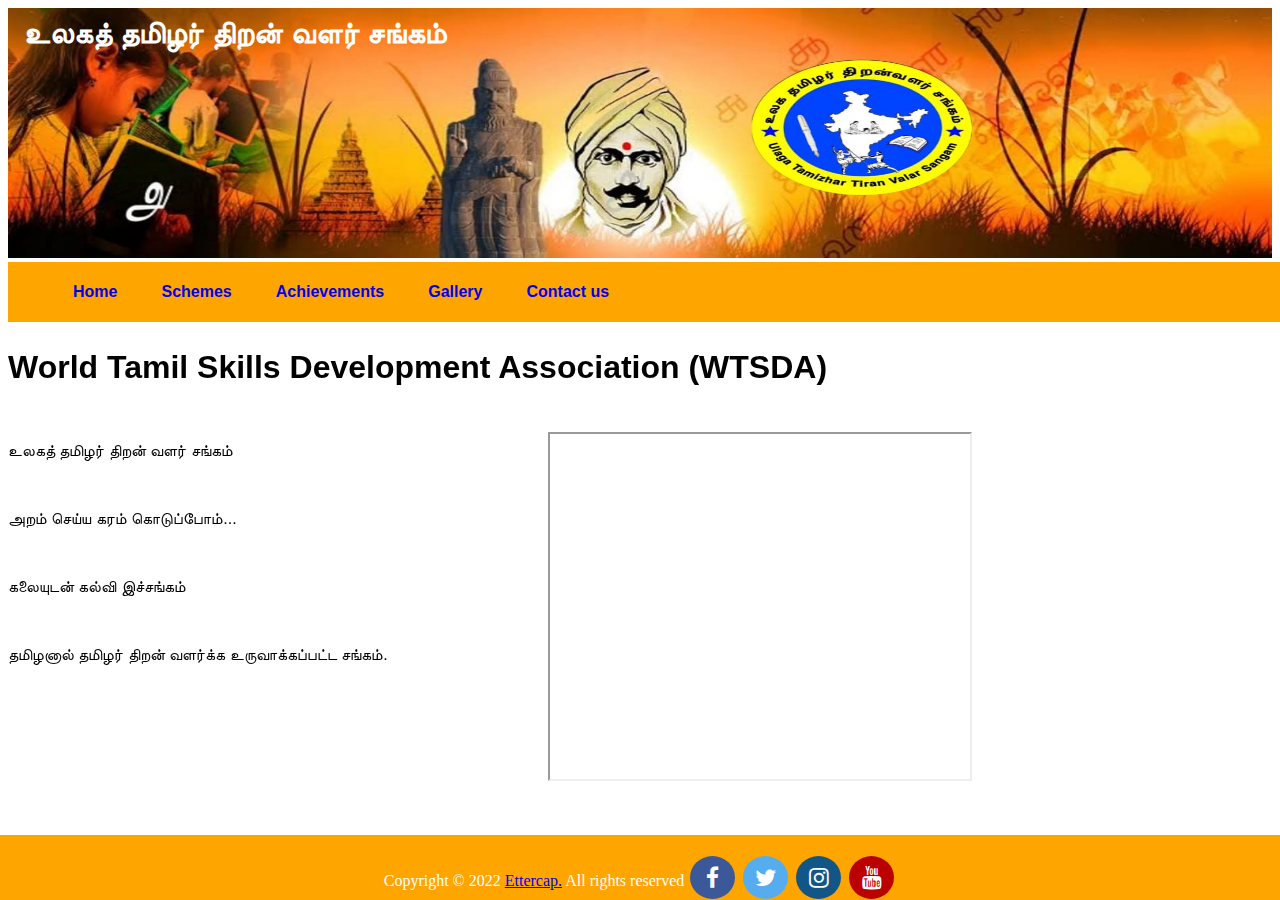
<file: index.html>
<!DOCTYPE html>
<html>

<head>
    <link rel="stylesheet" href="https://cdnjs.cloudflare.com/ajax/libs/font-awesome/4.7.0/css/font-awesome.min.css">
    <link rel="stylesheet" href="./styles.css" />
</head>

<body>
    <div>
        <div id="header">
            <div class="header-bg">
                <img src="./images/header-bg.jpeg" alt="Snow" style="width:100%;height: 250px;">
                <div class="top-left">உலகத் தமிழர் திறன் வளர் சங்கம்</div>
            </div>
            <div id="header-nav">
                <ul id="header-nav-li">
                    <li><a href="./index.html">Home</a></li>
                    <li><a href="./schemes.html">Schemes</a></li>
                    <li> <a href="./achievements.html">Achievements</a></li>
                    <li><a href="./gallery.html">Gallery</a></li>
                    <li><a href="./contact.html">Contact us</a></li>
                </ul>
            </div>
        </div>
        <div id="content">
            <h1 class="heading"> World Tamil Skills Development Association (WTSDA)</h1><br>
            <p>உலகத் தமிழர் திறன் வளர் சங்கம்</p><br>
            <p>அறம் செய்ய கரம் கொடுப்போம்...</p><br>
            <p>கலையுடன் கல்வி இச்சங்கம்</p><br>
            <p>தமிழனால் தமிழர் திறன் வளர்க்க உருவாக்கப்பட்ட சங்கம்.</p>
        </div>
        <iframe  src="https://www.youtube.com/embed/2beIrbLN5vg">
        </iframe>
        
        <div id="footer">
            <div id="footer-content">
                <p><span id="copyright_text">Copyright © 2022 <a href="#"> Ettercap.</a> All
                        rights reserved</span><span id="social-media"> <a
                            href="https://www.facebook.com/111729478102577/photos/a.111731024769089/111731031435755/?type=3&app=fbl"
                            class="fa fa-facebook"></a>
                        <a href="https://twitter.com/SachinLokesh18?t=3-TZdsz0F8hwjGAvzbLo8A&s=09"
                            class="fa fa-twitter"></a>
                        <a href="https://instagram.com/sachin.lokesh?utm_medium=copy_link" class="fa fa-instagram"></a>
                        <a href="https://www.youtube.com/channel/UCOl0rO5Oi0B74DV1X5nX9sA"
                            class="fa fa-youtube"></a></span></p>
            </div>
        </div>
    </div>

</body>

</html>
</file>
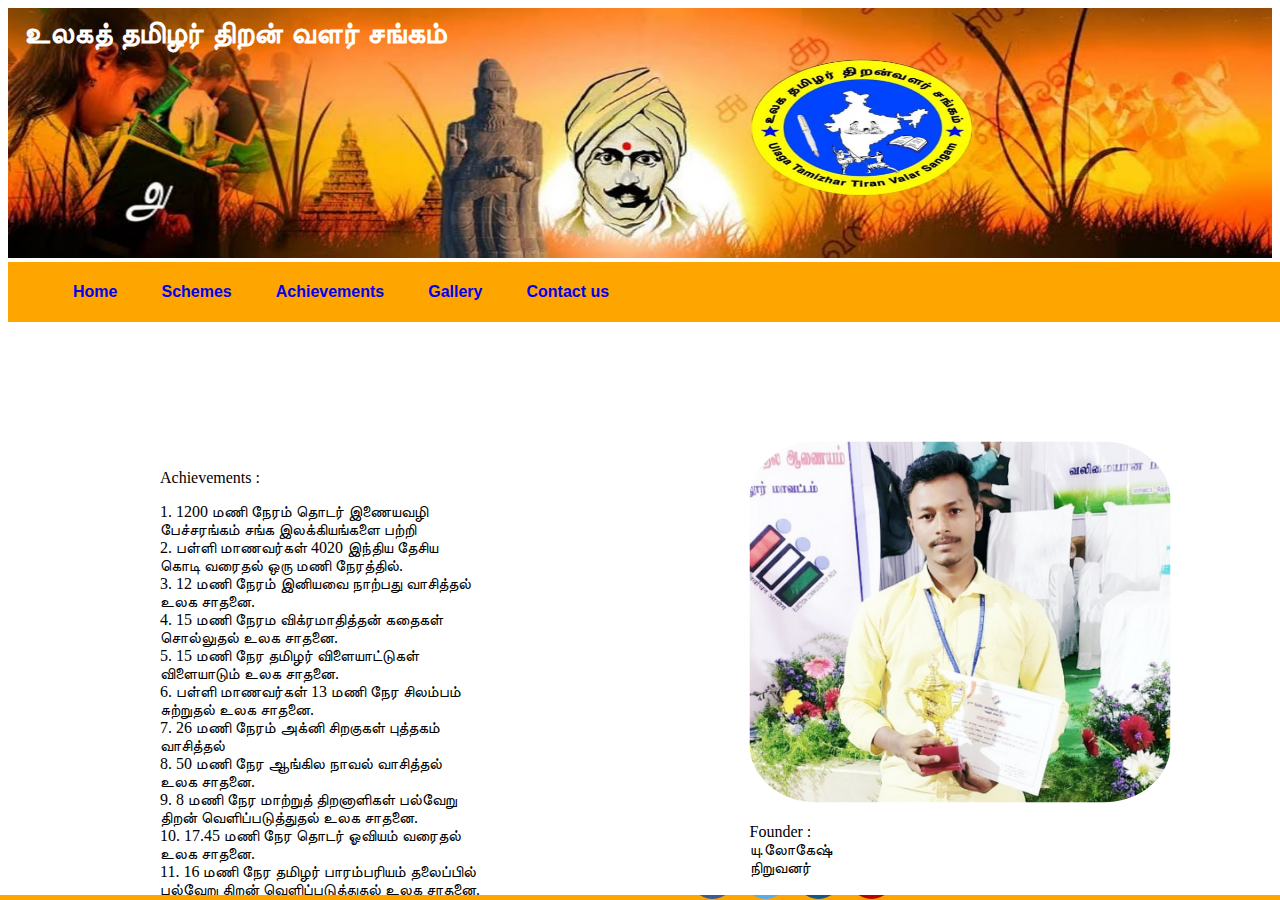
<file: achievements.html>
<!DOCTYPE html>
<html>

<head>
    <link rel="stylesheet" href="https://cdnjs.cloudflare.com/ajax/libs/font-awesome/4.7.0/css/font-awesome.min.css">
    <link rel="stylesheet" href="./styles.css" />
</head>

<body>
    <div>
        <div id="header">
            <div class="header-bg">
                <img src="./images/header-bg.jpeg" alt="Snow" style="width:100%;height: 250px;">
                <div class="top-left">உலகத் தமிழர் திறன் வளர் சங்கம்</div>
            </div>
            <div id="header-nav">
                <ul id="header-nav-li">
                    <li><a href="./index.html">Home</a></li>
                    <li><a href="./schemes.html">Schemes</a></li>
                    <li> <a href="./achievements.html">Achievements</a></li>
                    <li><a href="./gallery.html">Gallery</a></li>
                    <li><a href="./contact.html">Contact us</a></li>
                </ul>
            </div>
        </div>
        <div id="content">
            <div class="split left">
                <div class="centered achievements">
                    <p>Achievements :
                    <p> 1. 1200 மணி நேரம் தொடர் இணையவழி பேச்சரங்கம் சங்க இலக்கியங்களை பற்றி<br> 2. பள்ளி மாணவர்கள் 4020
                        இந்திய தேசிய கொடி வரைதல் ஒரு மணி நேரத்தில்.<br> 3. 12 மணி நேரம் இனியவை நாற்பது வாசித்தல் உலக
                        சாதனை.<br> 4. 15 மணி நேரம விக்ரமாதித்தன் கதைகள்
                        சொல்லுதல் உலக சாதனை.<br> 5. 15 மணி நேர தமிழர் விளையாட்டுகள் விளையாடும் உலக சாதனை.<br> 6. பள்ளி
                        மாணவர்கள் 13 மணி நேர சிலம்பம் சுற்றுதல் உலக சாதனை.<br> 7. 26 மணி நேரம் அக்னி சிறகுகள் புத்தகம்
                        வாசித்தல்<br> 8. 50 மணி நேர ஆங்கில நாவல்
                        வாசித்தல் உலக சாதனை.
                        <br> 9. 8 மணி நேர மாற்றுத் திறனாளிகள் பல்வேறு திறன் வெளிப்படுத்துதல் உலக சாதனை.<br> 10. 17.45
                        மணி நேர தொடர் ஓவியம் வரைதல் உலக சாதனை.<br> 11. 16 மணி நேர தமிழர் பாரம்பரியம் தலைப்பில் பல்வேறு
                        திறன் வெளிப்படுத்துதல் உலக சாதனை.<br> 12.
                        100 நாட்கள் முதல் 100 குரளிள் 100 க்கும் மேற்பட்ட மழலைகள் "தினம் ஒரு குறள்" என்று நடத்தபட்ட உலக
                        சாதனை‌.3,300 காணொளிகள் அதாவது 3,300 திருக்குறளும் அதன் பொருளும் சேரப்பட்டது.<br> 13. 26 மணி நேர
                        விவேகானந்தர் பிறந்த நாளை முன்னிட்டு நடத்தப்பட்ட
                        பல்வேறு திறன் வெளிப்படுத்துதல் உலக சாதனை.
                        <br> 14. 12 மணி நேரம் வாசகம் உரைத்தல் உலக சாதனை.<br> 15. 15 மணி நேர சேக்ஸ்பியர் கதைகள்
                        வாசித்தல்.<br>
                    </p>
                </div>
            </div>

            <div class="split right">
                <div class="centered achievements">
                    <div class="aside1">
                        <img src="./images/founder.jpeg" style="height: 361px;
                          width: 421px;border-radius: 16%;">
                    </div>
                    <p>
                        Founder : <br>
                        யு.லோகேஷ் <br>
                        நிறுவனர் <br>
                        <br> இளம் கவிஞர், எழுத்தாளர் பல்வேறு உலக சாதனைகள் மற்றும்
                        <br> பல்வேறு திறன்களிள் சிறந்த ஆளுமை.<br>
                        ஆர்.ஜே. மூ.ஷரின் தாஜ் <br>
                        செயலாளர் <br>பேச்சாளர் , கவிஞர் உலக சாதனையாளர் மற்றும் ஆகச்சிறந்த ஆளுமை.<br>
                        கோவை.தேவிபிரியா <br>
                        கௌரவ ஆலோசகர் <br>ஆசிரியர், பேச்சாளர், தொகுப்பாளினி, மாபெரும் ஆளுமை<br>
                        துரை.தேவேந்திரன்
                        <br>
                        தலைமை நிர்வாக அதிகாரி <br>பேச்சாளர் மற்றும் ஆகச்சிறந்த ஆளுமை.<br>
                        மஞ்சு.பா, யசோதா.D, பிரேமா , மற்றும் பல ஆளுமைகள். <br>
                        மாவட்ட ஒருங்கிணைப்பாளர்கள் <br>
                    </p>
                   
                </div>
            </div>
        </div>
        <div id="footer">
            <div id="footer-content">
                <p><span id="copyright_text">Copyright © 2022 <a href="#"> Ettercap.</a> All
                        rights reserved</span><span id="social-media"> <a
                            href="https://www.facebook.com/111729478102577/photos/a.111731024769089/111731031435755/?type=3&app=fbl"
                            class="fa fa-facebook"></a>
                        <a href="https://twitter.com/SachinLokesh18?t=3-TZdsz0F8hwjGAvzbLo8A&s=09"
                            class="fa fa-twitter"></a>
                        <a href="https://instagram.com/sachin.lokesh?utm_medium=copy_link" class="fa fa-instagram"></a>
                        <a href="https://www.youtube.com/channel/UCOl0rO5Oi0B74DV1X5nX9sA"
                            class="fa fa-youtube"></a></span></p>
            </div>
        </div>
    </div>

</body>

</html>
</file>
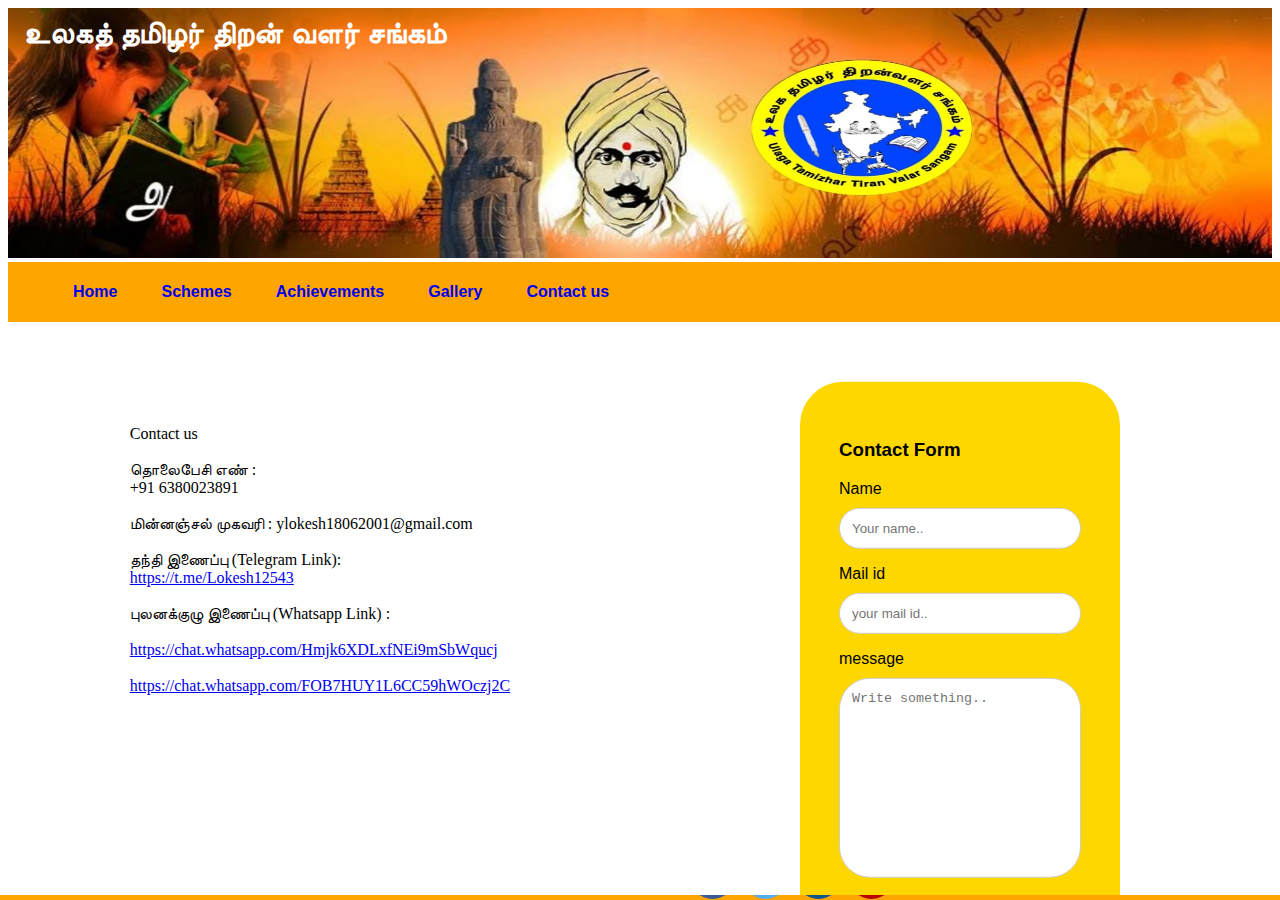
<file: contact.html>
<!DOCTYPE html>
<html>

<head>
    <link rel="stylesheet" href="https://cdnjs.cloudflare.com/ajax/libs/font-awesome/4.7.0/css/font-awesome.min.css">
    <link rel="stylesheet" href="./styles.css" />
</head>

<body>
    <div>
        <div id="header">
            <div class="header-bg">
                <img src="./images/header-bg.jpeg" alt="Snow" style="width:100%;height: 250px;">
                <div class="top-left">உலகத் தமிழர் திறன் வளர் சங்கம்</div>
            </div>
            <div id="header-nav">
                <ul id="header-nav-li">
                    <li><a href="./index.html">Home</a></li>
                    <li><a href="./schemes.html">Schemes</a></li>
                    <li> <a href="./achievements.html">Achievements</a></li>
                    <li><a href="./gallery.html">Gallery</a></li>
                    <li><a href="./contact.html">Contact us</a></li>
                </ul>
            </div>
        </div>
        <div id="content">
            <div class="split left">
                <div class="centered contact">
                    <p>Contact us <br><br> தொலைபேசி எண் :<br>+91 6380023891 <br><br> மின்னஞ்சல் முகவரி : ylokesh18062001@gmail.com <br><br> தந்தி இணைப்பு (Telegram Link): <br> <a href=" https://t.me/Lokesh12543 "> https://t.me/Lokesh12543 </a> <br><br> புலனக்குழு
                        இணைப்பு (Whatsapp Link) : <br>
                        <br> <a href="https://chat.whatsapp.com/Hmjk6XDLxfNEi9mSbWqucj">https://chat.whatsapp.com/Hmjk6XDLxfNEi9mSbWqucj</a>
                        <br><br> <a href="https://chat.whatsapp.com/FOB7HUY1L6CC59hWOczj2C">https://chat.whatsapp.com/FOB7HUY1L6CC59hWOczj2C</a>
                    </p>
                </div>
            </div>

            <div class="split right">
                <div class="centered contact">
                    <div class="container1">
                        <h3>Contact Form</h3>
                        <form method="post" action="email.php">
                            <label for="fname"> Name</label>
                            <input class="contactfrom" type="name" id="fname" name="firstname" placeholder="Your name.."><br>

                            <label for="mail id">Mail id</label>
                            <input class="contactfrom" type="email" id="mail" name="lastname" placeholder="your mail id.."><br>

                            <label for="subject">message</label>
                            <textarea class="contactfrom" type="message" id="message" name="subject" placeholder="Write something.." style="height:200px"></textarea>

                            <input type="submit" value="Submit">
                        </form>
                    </div>

                </div>
            </div>
        </div>
        <div id="footer">
            <div id="footer-content">
                <p><span id="copyright_text">Copyright © 2022 <a href="#"> Ettercap.</a> All
                        rights reserved</span><span id="social-media"> <a
                            href="https://www.facebook.com/111729478102577/photos/a.111731024769089/111731031435755/?type=3&app=fbl"
                            class="fa fa-facebook"></a>
                        <a href="https://twitter.com/SachinLokesh18?t=3-TZdsz0F8hwjGAvzbLo8A&s=09"
                            class="fa fa-twitter"></a>
                        <a href="https://instagram.com/sachin.lokesh?utm_medium=copy_link" class="fa fa-instagram"></a>
                        <a href="https://www.youtube.com/channel/UCOl0rO5Oi0B74DV1X5nX9sA"
                            class="fa fa-youtube"></a></span></p>
            </div>
        </div>
    </div>

</body>

</html>
</file>
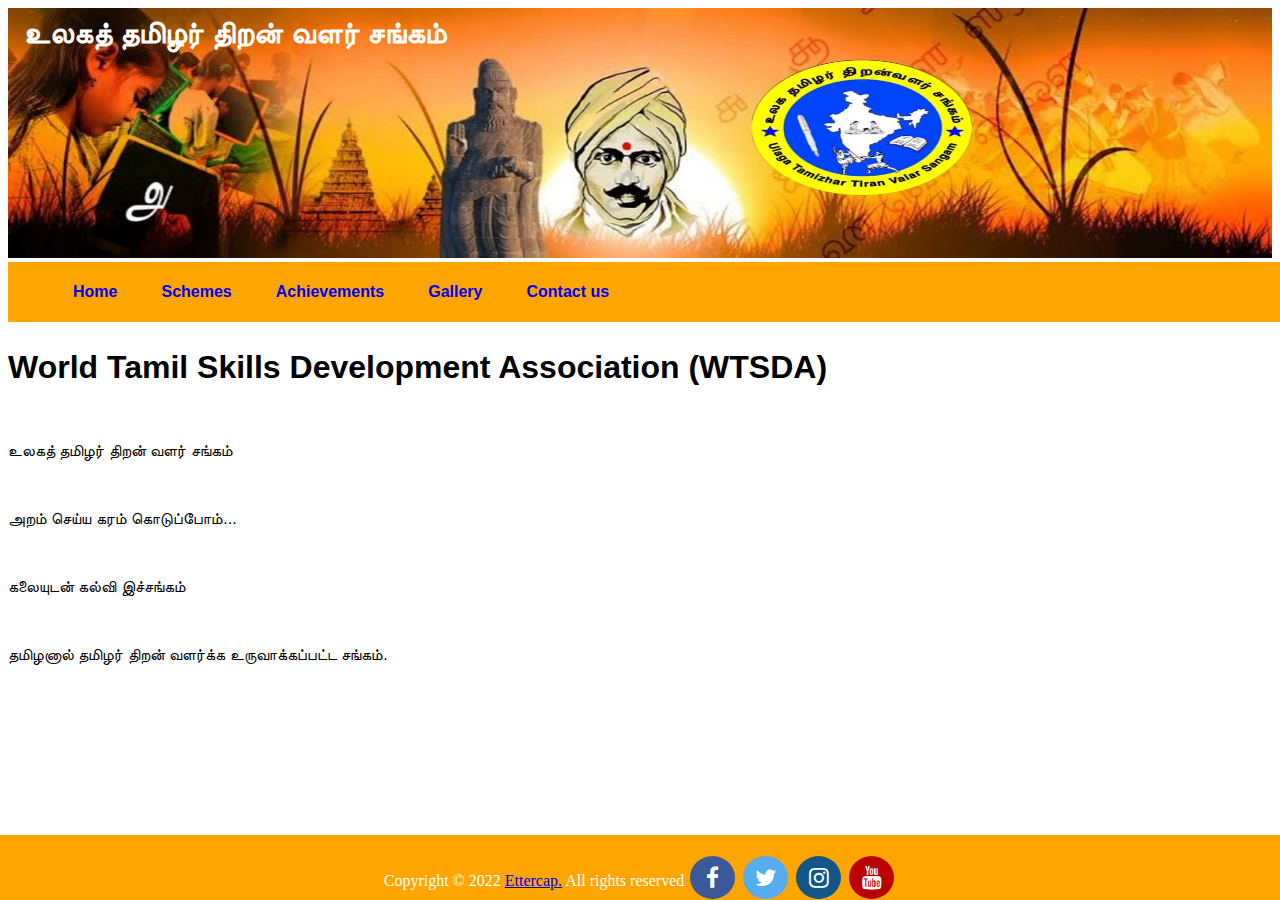
<file: gallery.html>
<!DOCTYPE html>
<html>

<head>
    <link rel="stylesheet" href="https://cdnjs.cloudflare.com/ajax/libs/font-awesome/4.7.0/css/font-awesome.min.css">
    <link rel="stylesheet" href="./styles.css" />
</head>

<body>
    <div>
        <div id="header">
            <div class="header-bg">
                <img src="./images/header-bg.jpeg" alt="Snow" style="width:100%;height: 250px;">
                <div class="top-left">உலகத் தமிழர் திறன் வளர் சங்கம்</div>
            </div>
            <div id="header-nav">
                <ul id="header-nav-li">
                    <li><a href="./index.html">Home</a></li>
                    <li><a href="./schemes.html">Schemes</a></li>
                    <li> <a href="./achievements.html">Achievements</a></li>
                    <li><a href="./gallery.html">Gallery</a></li>
                    <li><a href="./contact.html">Contact us</a></li>
                </ul>
            </div>
        </div>
        <div id="content">
            <h1 class="heading"> World Tamil Skills Development Association (WTSDA)</h1><br>
            <p>உலகத் தமிழர் திறன் வளர் சங்கம்</p><br>
            <p>அறம் செய்ய கரம் கொடுப்போம்...</p><br>
            <p>கலையுடன் கல்வி இச்சங்கம்</p><br>
            <p>தமிழனால் தமிழர் திறன் வளர்க்க உருவாக்கப்பட்ட சங்கம்.</p>
        </div>
        <div id="footer">
            <div id="footer-content">
                <p><span id="copyright_text">Copyright © 2022 <a href="#"> Ettercap.</a> All
                        rights reserved</span><span id="social-media"> <a
                            href="https://www.facebook.com/111729478102577/photos/a.111731024769089/111731031435755/?type=3&app=fbl"
                            class="fa fa-facebook"></a>
                        <a href="https://twitter.com/SachinLokesh18?t=3-TZdsz0F8hwjGAvzbLo8A&s=09"
                            class="fa fa-twitter"></a>
                        <a href="https://instagram.com/sachin.lokesh?utm_medium=copy_link" class="fa fa-instagram"></a>
                        <a href="https://www.youtube.com/channel/UCOl0rO5Oi0B74DV1X5nX9sA"
                            class="fa fa-youtube"></a></span></p>
            </div>
        </div>
    </div>

</body>

</html>
</file>
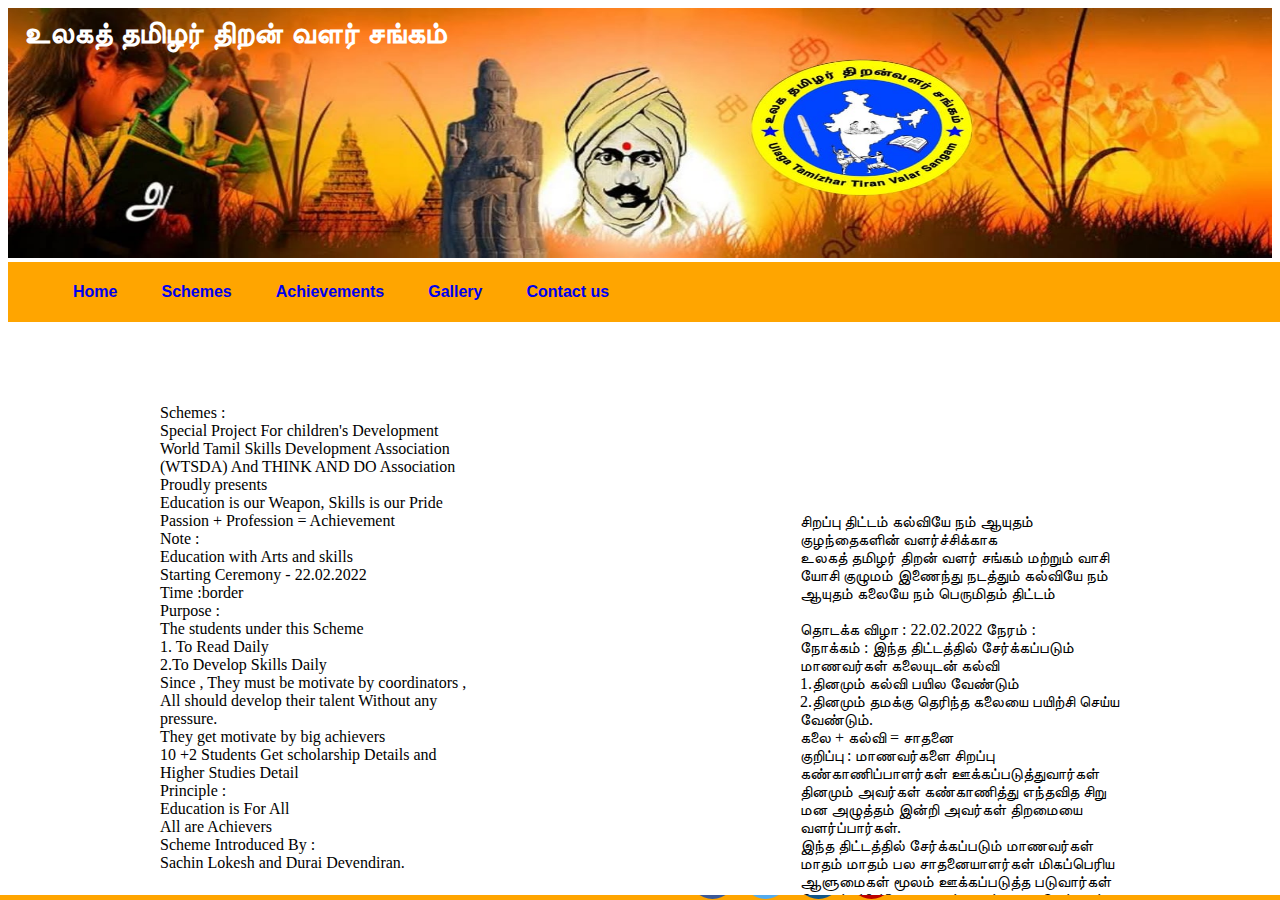
<file: schemes.html>
<!DOCTYPE html>
<html>

<head>
    <link rel="stylesheet" href="https://cdnjs.cloudflare.com/ajax/libs/font-awesome/4.7.0/css/font-awesome.min.css">
    <link rel="stylesheet" href="./styles.css" />
</head>

<body>
    <div>
        <div id="header">
            <div class="header-bg">
                <img src="./images/header-bg.jpeg" alt="Snow" style="width:100%;height: 250px;">
                <div class="top-left">உலகத் தமிழர் திறன் வளர் சங்கம்</div>
            </div>
            <div id="header-nav">
                <ul id="header-nav-li">
                    <li><a href="./index.html">Home</a></li>
                    <li><a href="./schemes.html">Schemes</a></li>
                    <li> <a href="./achievements.html">Achievements</a></li>
                    <li><a href="./gallery.html">Gallery</a></li>
                    <li><a href="./contact.html">Contact us</a></li>
                </ul>
            </div>
        </div>
        <div id="content">
            <div class="split left">
                <div class="centered">
                    <p>Schemes : <br>Special Project For children's Development <br>World Tamil Skills Development
                        Association (WTSDA)
                        And THINK AND DO Association
                        <br>Proudly presents
                        <br>Education is our Weapon, Skills is our Pride<br>Passion + Profession = Achievement
                        <br>Note :
                        <br>Education with Arts and skills<br>Starting Ceremony - 22.02.2022<br>Time :border
                        <br>Purpose :
                        <br>The students under this Scheme<br>1. To Read Daily<br>2.To Develop Skills Daily<br>Since ,
                        They must
                        be motivate by coordinators , All should develop their talent Without any pressure.<br>They get
                        motivate by big achievers<br>10 +2 Students
                        Get scholarship Details and Higher Studies Detail
                        <br>Principle :
                        <br>Education is For All<br>All are Achievers
                        <br>Scheme Introduced By :
                        <br>Sachin Lokesh and Durai Devendiran.
                    </p>
                </div>
            </div>

            <div class="split right">
                <div class="centered">
                    <p> சிறப்பு திட்டம் கல்வியே நம் ஆயுதம் குழந்தைகளின் வளர்ச்சிக்காக<br>
                        உலகத் தமிழர் திறன் வளர் சங்கம் மற்றும் வாசி யோசி குழுமம் இணைந்து நடத்தும்
                        கல்வியே நம் ஆயுதம் கலையே நம் பெருமிதம் திட்டம்<br>
                        <br>தொடக்க விழா : 22.02.2022 நேரம் :
                        <br>நோக்கம் :
                        இந்த திட்டத்தில் சேர்க்கப்படும் மாணவர்கள் கலையுடன்‌ கல்வி<br>1.தினமும் கல்வி பயில வேண்டும்
                        <br>2.தினமும் தமக்கு தெரிந்த கலையை பயிற்சி செய்ய வேண்டும்.
                        <br>கலை + கல்வி = சாதனை
                        <br>குறிப்பு :
                        மாணவர்களை சிறப்பு கண்காணிப்பாளர்கள் ஊக்கப்படுத்துவார்கள் தினமும் அவர்கள் கண்காணித்து எந்தவித
                        சிறு மன
                        அழுத்தம் இன்றி அவர்கள் திறமையை வளர்ப்பார்கள்.<br>இந்த திட்டத்தில் சேர்க்கப்படும் மாணவர்கள் மாதம்
                        மாதம்
                        பல சாதனையாளர்கள் மிகப்பெரிய
                        ஆளுமைகள் மூலம் ஊக்கப்படுத்த படுவார்கள்<br>மேலும், 10,12 மாணவர்களுக்காண மேற்படிப்பு தகவல்கள்
                        உதவித்தொகை
                        தகவல்கள் வழங்கப்படும்<br>
                        <br>எந்தவித கட்டணமும் கிடையாது
                        <br>கொள்கை:
                        அனைவருக்கும் கல்வி அனைவரும் சாதனையாளர்கள்><br>
                        <br>திட்டம் பொறுப்பாளர்கள் :
                        <br> சச்சின் லோகேஷ் மற்றும் துரை தேவேந்திரன்
                    </p>
                </div>
            </div>
        </div>
        <div id="footer">
            <div id="footer-content">
                <p><span id="copyright_text">Copyright © 2022 <a href="#"> Ettercap.</a> All
                        rights reserved</span><span id="social-media"> <a
                            href="https://www.facebook.com/111729478102577/photos/a.111731024769089/111731031435755/?type=3&app=fbl"
                            class="fa fa-facebook"></a>
                        <a href="https://twitter.com/SachinLokesh18?t=3-TZdsz0F8hwjGAvzbLo8A&s=09"
                            class="fa fa-twitter"></a>
                        <a href="https://instagram.com/sachin.lokesh?utm_medium=copy_link" class="fa fa-instagram"></a>
                        <a href="https://www.youtube.com/channel/UCOl0rO5Oi0B74DV1X5nX9sA"
                            class="fa fa-youtube"></a></span></p>
            </div>
        </div>
    </div>

</body>

</html>
</file>
<file: styles.css>
input[type="name"],
input[type="email"],
textarea[type="message"] {
    width: 100%;
    padding: 12px;
    border: 1px solid #ccc;
    border-radius: 31px;
    box-sizing: border-box;
    margin-top: 10px;
    margin-bottom: 16px;
    resize: none;
}

input[type="submit"] {
    background-color: rgb(24 179 100);
    color: #fff;
    padding: 12px 23px;
    border: none;
    border-radius: 31px;
    cursor: pointer;
}

input[type="submit"]:hover {
    background-color: #3a7c04
}

.container1 {
    font-family: Roboto, Arial, sans-serif;
    box-sizing: border-box;
    background-color: gold;
    border-radius: 43px;
    padding: 39px;
}

@media only screen and (min-device-width: 768px) {
    #header {
        margin-top: 0px;
        position: relative;
        height: 320px;
    }

    .header-bg {
        position: relative;
        text-align: center;
    }

    .top-left {
        position: absolute;
        top: 8px;
        left: 16px;
        color: white;
        font-family: Roboto, Arial, sans-serif;
        font-size: 30px;
        font-weight: 900;
    }

    #header-nav-li li {
        display: inline;
        padding: 20px;
        font-family: 'Segoe UI', Tahoma, Geneva, Verdana, sans-serif;
        font-weight: 600;
    }

    #header-nav-li li a {
        text-decoration: none;
    }

    #header-nav-li li:hover {
        background-color: gold;
    }

    #header-nav {
        display: block;
        background-color: orange;
        width: 100%;
        padding: 5px;
    }

    #footer {
        position: fixed;
        left: 0px;
        bottom: 0;
        width: 100%;
        background-color: orange;
        color: white;
        text-align: center;
        height: 65px;
    }

    .fa {
        padding: 10px;
        font-size: 23px;
        width: 25px;
        text-align: center;
        text-decoration: none;
        margin: 5px 2px;
        border-radius: 50%;
    }

    .fa:hover {
        opacity: 0.7;
    }

    .fa-facebook {
        background: #3B5998;
        color: white;
    }

    .fa-twitter {
        background: #55ACEE;
        color: white;
    }

    .fa-youtube {
        background: #bb0000;
        color: white;
    }

    .fa-instagram {
        background: #125688;
        color: white;
    }

    #content {
        /* The image used */
        background-color: white;
        /* Full height */
        height: 100%;
        /* Center and scale the image nicely */
        background-position: center;
        background-repeat: no-repeat;
        background-size: cover;
        /* scrolling */
        overflow-y: auto;
        /* tamil font */
        font-family: Roboto, Arial, sans-serif;
        color: black;
    }
    iframe{
        float: right;
        /* top: 20%; */
        margin-top: -248px;
        margin-right: 300px;
        width:420px ;
        height:345px
    }
    .split {
        height: 55%;
        width: 50%;
        position: fixed;
        z-index: 1;
        top: 380px;
        overflow-y: scroll;
        padding-top: 20px;
    }

    .left {
        left: 0;
        background-color: white;
        font-family: initial;
    }

    .right {
        right: 0;
        background-color: white;
        font-family: fantasy;
    }

    .centered {
        position: absolute;
        left: 50%;
        transform: translate(-50%, -50%);
        text-align: left;
    }

    .split.right .centered {
        top: 80%;
    }

    .split.left .centered {
        top: 50%;
    }

    .split.left .centered.achievements {
        top: 80%;
        font-family: fantasy !important;
    }

    .split.right .centered.achievements {
        top: 82%;
        font-family: fantasy !important;
    }

    .split.right .centered.contact {
        top: 58%;
        font-family: fantasy !important;
    }

    .split.left .centered.contact {
        top: 35%;
        font-family: fantasy !important;
    }

    .mySlides {
        width: 75%;
        display: block;
        margin-left: 38%;
        margin-right: auto;
        padding: 30px;
    }

    /* .centered img {
        width: 150px;
        border-radius: 50%;
    } */
}

@media only screen and (max-device-width: 500px) {
    #header {
        margin-top: 0px;
        position: relative;
        height: 320px;
    }

    .header-bg {
        position: relative;
        text-align: center;
    }

    .top-left {
        position: absolute;
        top: 8px;
        left: 16px;
        color: white;
        font-family: Roboto, Arial, sans-serif;
        font-size: 30px;
        font-weight: 900;
    }

    #header-nav-li li {
        display: inline;
        padding: 20px;
        font-family: 'Segoe UI', Tahoma, Geneva, Verdana, sans-serif;
        font-weight: 600;
    }

    #header-nav-li li a {
        text-decoration: none;
    }

    #header-nav-li li:hover {
        background-color: gold;
    }

    #header-nav {
        display: block;
        background-color: orange;
        width: 100%;
        padding: 5px;
    }

    #footer {
        position: fixed;
        left: 0px;
        bottom: 0;
        width: 100%;
        background-color: orange;
        color: white;
        text-align: center;
        height: 65px;
    }

    .fa {
        padding: 10px;
        font-size: 23px;
        width: 25px;
        text-align: center;
        text-decoration: none;
        margin: 5px 2px;
        border-radius: 50%;
    }

    .fa:hover {
        opacity: 0.7;
    }

    .fa-facebook {
        background: #3B5998;
        color: white;
    }

    .fa-twitter {
        background: #55ACEE;
        color: white;
    }

    .fa-youtube {
        background: #bb0000;
        color: white;
    }

    .fa-instagram {
        background: #125688;
        color: white;
    }

    #content {
        /* The image used */
        /* background-image: url("img_girl.jpg"); */
        background-color: white;
        /* Full height */
        height: 100%;
        /* Center and scale the image nicely */
        background-position: center;
        background-repeat: no-repeat;
        background-size: cover;
        /* scrolling */
        overflow-y: auto;
        /* tamil font */
        font-family: Roboto, Arial, sans-serif;
        color: black;
    }
    iframe{
        float: right;
        /* top: 20%; */
        margin-top: 100px;
        margin-right: 300px;
        width: 500px;
        height: 400px;
    }
    

    .split {
        height: 80%;
        width: 50%;
        position: fixed;
        z-index: 1;
        top: 380px;
        overflow-y: scroll;
        padding-top: 20px;
    }

    .left {
        left: 0;
        background-color: white;
        font-family: initial;
    }

    .right {
        right: 0;
        background-color: white;
        font-family: fantasy;
    }

    .centered {
        position: absolute;
        left: 50%;
        transform: translate(-50%, -50%);
        text-align: left;
    }

    .split.right .centered {
        top: 42%;
    }

    .split.left .centered {
        top: 25%;
    }

    .split.left .centered.achievements {
        top: 50%;
        font-family: fantasy !important;
    }

    .split.right .centered.achievements {
        top: 28%;
        font-family: fantasy !important;
    }

    .split.right .centered.contact {
        top: 25%;
        font-family: fantasy !important;
    }

    .split.left .centered.contact {
        top: 15%;
        font-family: fantasy !important;
    }

    .mySlides {
        width: 75%;
        display: block;
        margin-left: 38%;
        margin-right: auto;
        padding: 30px;
    }

    /* .centered img {
        width: 150px;
        border-radius: 50%;
    } */
}
</file>
